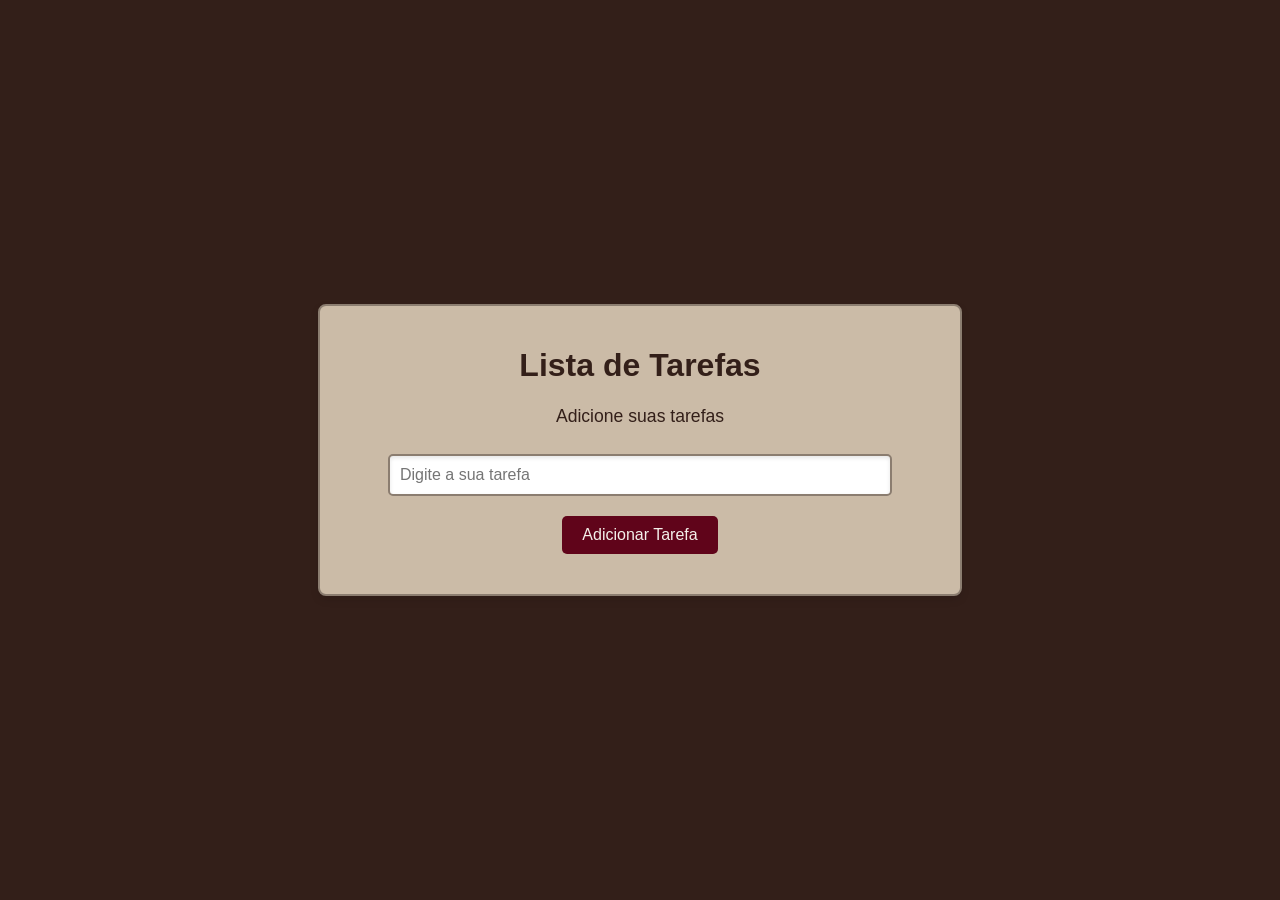
<file: Aula02-js-externo/index.html>
<!DOCTYPE html>
<html lang="en">
<head>
    <meta charset="UTF-8">
    <meta name="viewport" content="width=device-width, initial-scale=1.0">
    <title>Página Inicial</title>
    <link rel="stylesheet" href="index.css">
</head>
<body>
    <div class="container">
        <h1>Lista de Tarefas</h1>
        <p>Adicione suas tarefas</p>
        <input type="text" placeholder="Digite a sua tarefa" id="inputTarefa">
        <button onClick = "adicionarTarefa()">Adicionar Tarefa</button>
        <p id="mensagem"></p>
        <ul id="listaTarefas"></ul>
    </div>

    <script src="index.js"></script>
</body>
</html>
</file>
<file: Aula02-js-externo/index.css>
body {
    font-family: Arial, sans-serif;
    display: flex;
    justify-content: center;
    align-items: center;
    height: 100vh;
    margin: 0;
    background-color: #331F19; 
}
.container {
    text-align: center;
    background-color: #CBBBA7;
    padding: 20px;
    border-radius: 8px;
    box-shadow: 0 4px 8px rgba(0, 0, 0, 0.1);
    width: 90%;
    max-width: 600px;
    border: 2px solid #8B7D70;
}
h1 {
    color: #331F19;
}
p {
    color: #331F19;
    font-size: 1.1em;
}
button {
    background-color: #60041A;
    color: #F4F0EA;
    padding: 10px 20px;
    border: none;
    border-radius: 5px;
    cursor: pointer;
    font-size: 1em;
    transition: background-color 0.3s ease;
    margin-top: 10px;
}
button:hover {
    background-color: #A34743;
}
ul {
    list-style: none;
    padding: 0;
    margin-top: 20px;
}
ul li {
    background-color: #F4F0EA;
    color: #331F19;
    padding: 10px;
    margin: 5px 0;
    border-radius: 5px;
    box-shadow: 0 2px 4px rgba(0, 0, 0, 0.1);
}

/* Estilo para o campo de entrada */
input[type="text"] {
    padding: 10px;
    width: 80%;
    max-width: 500px;
    margin-top: 10px;
    margin-bottom: 10px;
    border: 2px solid #8B7D70;
    border-radius: 5px;
    font-size: 1em;
    box-shadow: inset 0 2px 4px rgba(0, 0, 0, 0.1);
    outline: none;
    transition: border-color 0.3s ease;
}
input[type="text"]:focus {
    border-color: #60041A;
    box-shadow: inset 0 2px 4px rgba(96, 4, 26, 0.3);
}
</file>
